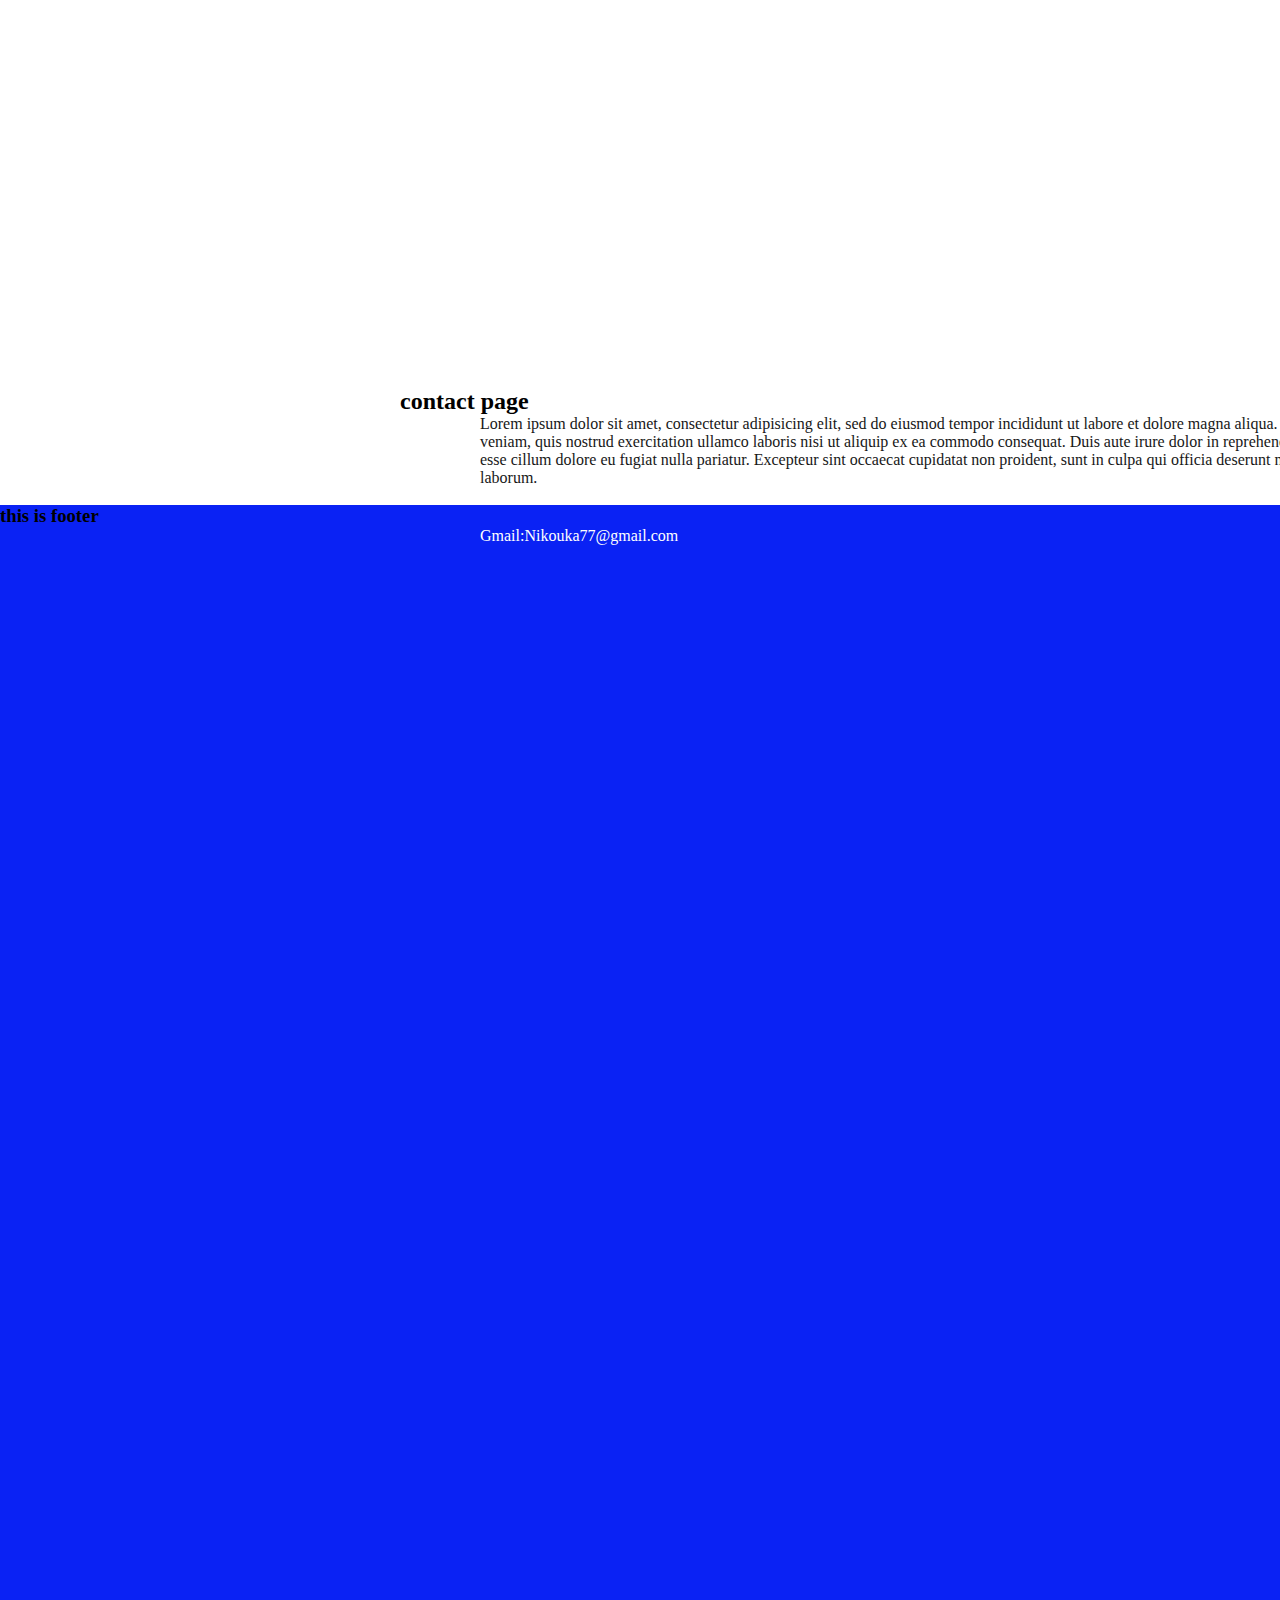
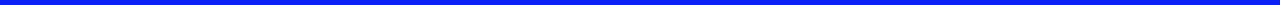
<file: contact.html>
<!DOCTYPE html>
<html>
<head>
	<meta charset="utf-8">
	<meta name="viewport" content="width=device-width, initial-scale=1">
	<title>Third Homework</title>
	<!-- <style type="text/css">
		p{
			color: red;
		}
	</style> -->
	
	<link rel="stylesheet" type="text/css" href="assets/css/style.css">

</head>
<body>
	<header>
		<a href="index.html">
			<img src="assets/images/logo.svg" alt="skyhouse">
		</a>
		<nav>
			<ul>
				<li>
					<a href="index.html">main</a>
				</li>
				<li>
					<a href="#">about</a>
				</li>
				<li>
					<a href="#">blog</a>
				</li>
				<li>
					<a href="#">contact</a>
				</li>
			</ul>
		</nav>
	</header>
	<section>
		<h2>contact page</h2>
		<p>
			Lorem ipsum dolor sit amet, consectetur adipisicing elit, sed do eiusmod
			tempor incididunt ut labore et dolore magna aliqua. Ut enim ad minim veniam,
			quis nostrud exercitation ullamco laboris nisi ut aliquip ex ea commodo
			consequat. Duis aute irure dolor in reprehenderit in voluptate velit esse
			cillum dolore eu fugiat nulla pariatur. Excepteur sint occaecat cupidatat non
			proident, sunt in culpa qui officia deserunt mollit anim id est laborum.
		</p>
	</section>

	<footer>
		<h3>this is footer</h3>
		<p>Gmail:Nikouka77@gmail.com
		<p>

	</footer>
</file>
<file: assets/css/style.css>
* {
  margin: 0px;
  padding: 0px;
  box-sizing: border-box;
}
a {
  text-decoration: none;
}

ul,
ol {
  list-style-type: none;
}

span {
  display: inline;
}

header {
  height: 387.56px;
}

header img {
  margin-left: 240px;
  margin-top: 40px;
  margin-right: 488px;
  color:#FFFFFF;
}
.logo {
  color:#FFFFFF;
}

ul li a {
  color: #fffffff8;
}

li {
  display: inline-block;
  font-size: 16px;
  margin-left: 45px;
}


.contact {
  background-color: white;
  border-radius: 28px;
  padding: 18px 36px;
  color:black;
}

.contact a {
 border-radius: 28px;
    padding: 18px 36px;
    color:black;
}



nav {
  display: inline-block;
  margin-top:50px;
 color:white;
 text-decoration: none;
 margin-right:94px;
 float:right;
  
}

p {
  width: 951px;
  font-size: 16px;
  color: #171717;
  margin-left: 480px;
  margin-bottom: 18px;
}

.first {
  margin-block: auto;
  margin-left: 350px;
  margin-top:-215px;
  }

.please  {
  display: inline-block;
  padding-right: 25px;
  margin-top: 30px;
  margin-bottom: 60px;
  margin-left:400px;
  
}

nav li a {
  color:rgb(255, 255, 255);
  
}
h2 {
 
  margin-left: 400px;
}



div span {
  font-size: 22px;
  color: #ffffff;
  padding-left: 62px;
 
}


.info {
  font-size: 16px;
  background-color: #0a22f4;
  color: #ffffff;
  border-radius: 28px;
  padding: 18px 57px;
  margin-left: 780px;
  margin-top: 58px;
  margin-bottom: 180px;
  display: inline-block;
}
footer {
  background-color: #0a22f4;
  height: 1100px;
}

footer div {
  display: inline-block;
}

footer p {
  color: #ffffff;
  width: 26px;
  height: 16px;
}

footer div img {
  background-color: white;
}

.kontakti {
  color: #ffffff;
  margin-left: 240px;
  padding-top: 275px;
  font-size: 32px;
}

.loremi {
  font-size: 16px;
  margin-top: 30px;
  margin-left: 240px;
  margin-bottom: 58px;
  width: 463px;
}

iframe {
  height: 197px;
  width: 463px;
  margin-top: 58px;
  margin-left: 240px;
  border-radius: 15px;
}

.map {
  display: block;
}

.call {
  background-color: #ffffff;
  width: 70px;
  height: 70px;
  margin-left: 240px;
  border-radius: 50px;
  padding: 22px;
  margin-top: 92px;
  margin-bottom: 206px;
}

div span {
  font-size: 22px;
  color: #ffffff;
  padding-left: 62px;
}

.mail {
  background-color: #ffffff;
  width: 70px;
  height: 70px;
  margin-left: 240px;
  border-radius: 50px;
  padding: 22px;
  margin-top: 92px;
}

.upleba {
  display: inline;
  width: 209px;
  height: 19px;
  font-size: 16px;
  color: #ffffff;
  margin-left: 190px;
  margin-top: 206px;
  margin-bottom: 40px;
}

.damzadebulia {
  display: inline;
  font-size: 13px;
  width: 106px;
  height: 16px;
  color: #ffffff;
  margin-left: 896px;
}

div .guli {
  background: transparent;
  width: 26px;
  height: 26px;
}

.it {
  width: 26px;
  height: 16px;
  padding-left: 10px;
}

.footer-logo {
  height: 35px;
  background: transparent;
  padding-left: 30px;
}
</file>
